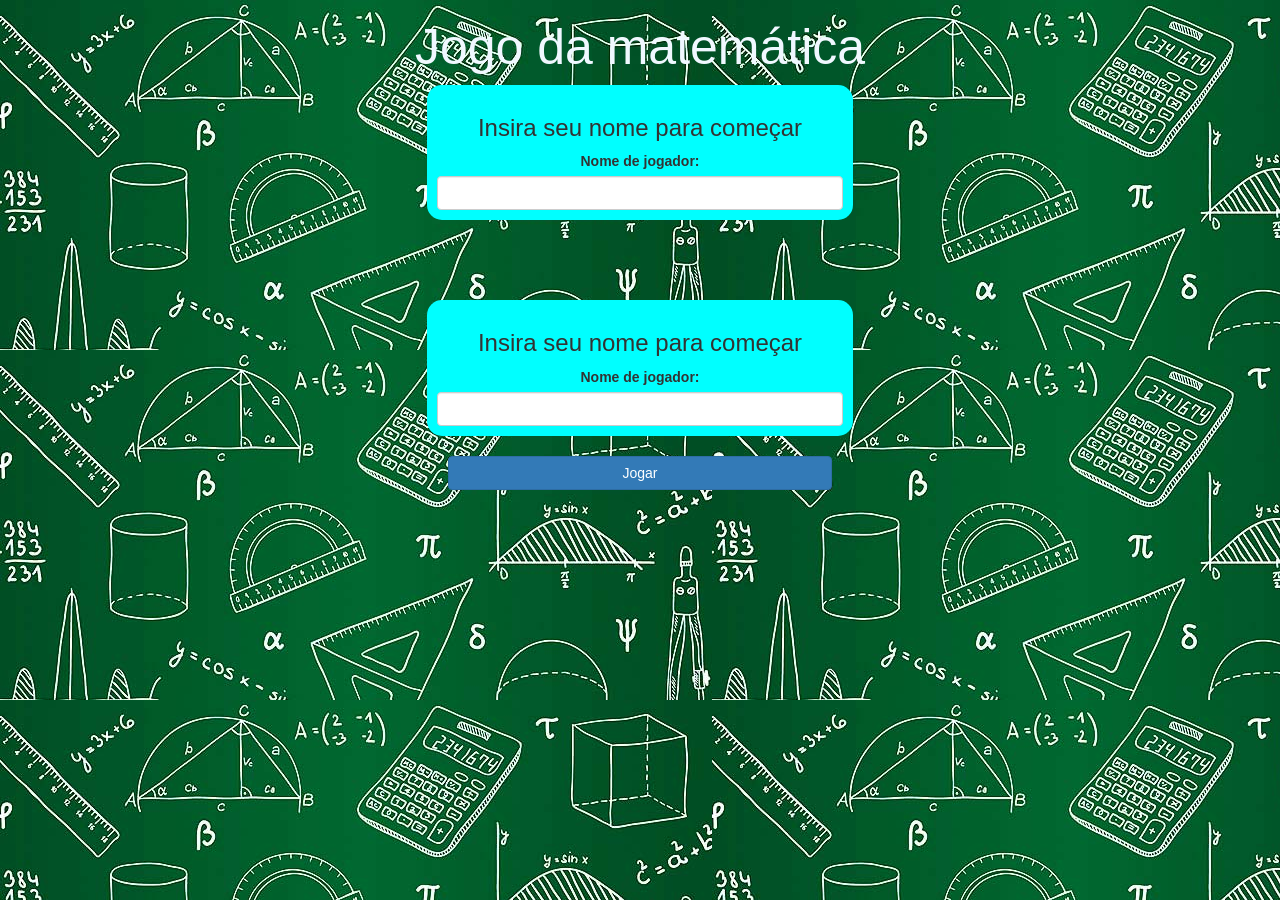
<file: index.html>
<!DOCTYPE html>
<html lang="en">
<head>
    <title>Jogo da matemática</title>
	<meta name="viewport" content="width=device-width, initial-scale=1">
	<link rel="stylesheet" href="https://maxcdn.bootstrapcdn.com/bootstrap/3.4.0/css/bootstrap.min.css">
	<script src="https://ajax.googleapis.com/ajax/libs/jquery/3.4.1/jquery.min.js"></script>
	<script src="https://maxcdn.bootstrapcdn.com/bootstrap/3.4.0/js/bootstrap.min.js"></script>
	<link rel="stylesheet" href="style.css">
	
</head>
<body id="corpo">
	<center>
		<h1>Jogo da matemática</h1>
		<div class="col-lg-4 col-sm-8 col-xs-11 login_div1">
			<h3>Insira seu nome para começar</h3>
			<label>Nome de jogador:</label>
			<input type="text" id="jogador1input" class="form-control">
		</div>
		<br>
		<br>
		<br>
		<br>
		<div class="col-lg-4 col-sm-8 col-xs-11 login_div2">
			<h3>Insira seu nome para começar</h3>
			<label>Nome de jogador:</label>
			<input class="form-control" id="jogador2input" type="text">
		</div>
		<br>

		<button style="width:30%;" class="btn btn-primary" onclick="armazenar()">Jogar</button>



		<script src="login.js"></script>
	</center>



</body>
</html>
</file>
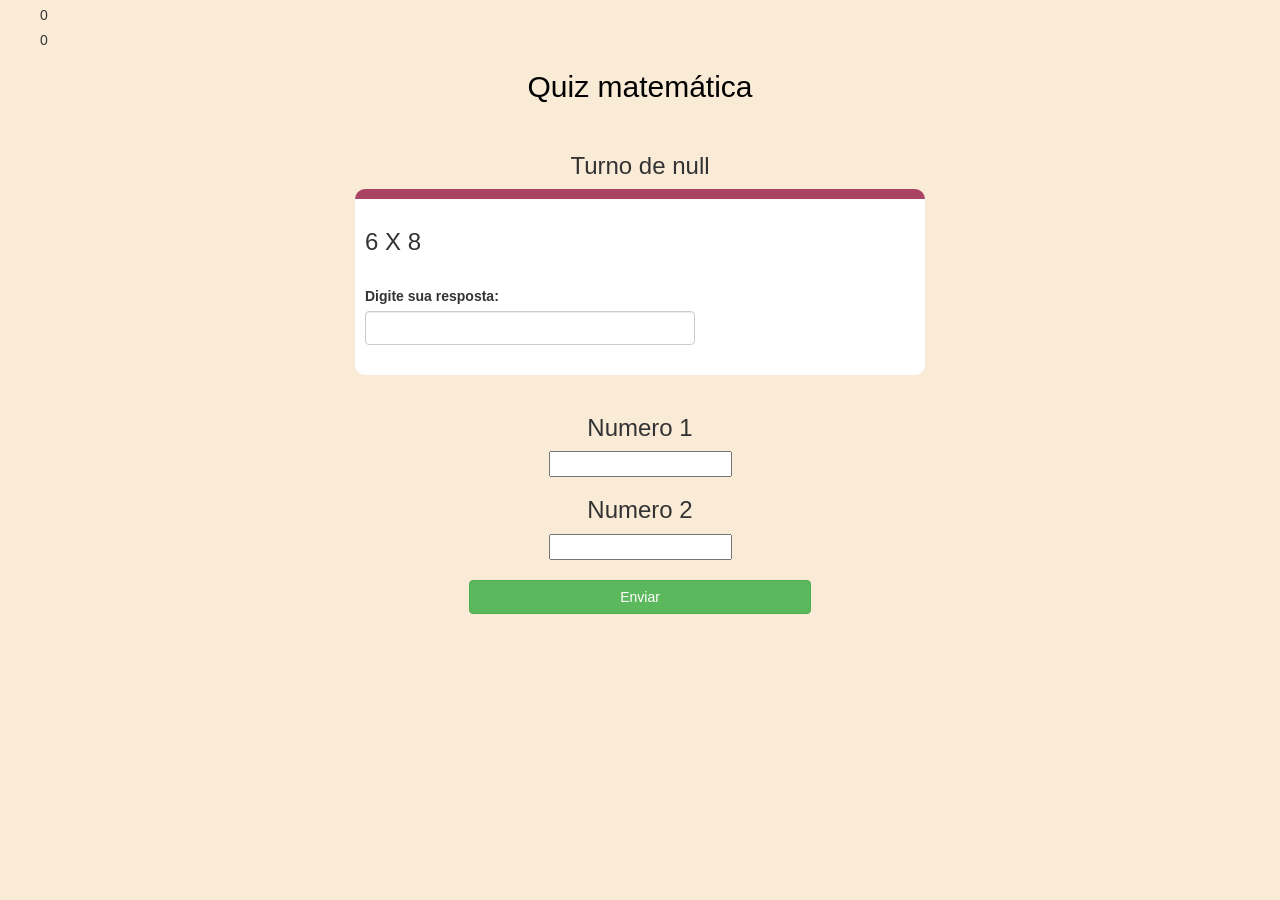
<file: jogo.html>
<!DOCTYPE html>
<html lang="en">
<head>
    <meta name="viewport" content="width=device-width, initial-scale=1.0">
    <title>Adivinhe a palavra</title>
    <script src="https://ajax.googleapis.com/ajax/libs/jquery/3.4.1/jquery.min.js"></script>
    <script src="https://maxcdn.bootstrapcdn.com/bootstrap/3.4.0/js/bootstrap.min.js"></script>
    <link rel="stylesheet" href="style.css">
    <link rel="stylesheet" href="https://maxcdn.bootstrapcdn.com/bootstrap/3.4.0/css/bootstrap.min.css">
</head>
<body class="para" onload="carregar()">
    <div id="direita">
    <h4 id="nome_jogador1" class="ola">nome</h4> <span id="pontos1">0</span>
    <br>
    <h4 id="nome_jogador2" class="ola">nome</h4> <span id="pontos2">0</span>
    </div>

    <div class="container">
        <center>
            <h2 style="color:   black;" id="titulo">Quiz matemática</h2>
            <br>
            
            <h3 id="turno"></h3>
            <div id="output" class="col-lg-6">
                <h3 id="conta">6 X 8</h3>
                <br>
                <label>Digite sua resposta:</label>
                <input type="number" id="conta" class="form-control">
                <br>
            </div>
            <br>
            <h3>Numero 1</h3>
            <input type="number" width="50px" id="numero1">
            <br>
            <h3>Numero 2</h3>
            <input type="number" width="50px" id="numero2">
            <br>
            <br>

            <button onclick="enviar()" class="btn btn-success" style="width: 30%;">Enviar</button>

        </center>
        <script src="jogo.js"></script>
    </div>

</body>
</html>
</file>
<file: style.css>
h1{
    font-size: 50px;
    color: aliceblue;
}


#corpo{
    background-image: url("Afinal\,\ para\ que\ serve\ a\ Matemática.jpg");
}

    .login_div1 , .login_div2{
        background-color: aqua;
        padding: 10px;
        float: none;
        border-radius: 15px;
    }


    #nome_jogador1 , #nome_jogador2
    {
        display: inline-block;
        margin-left: 20px;
    }
    #conta
    {
        width: 60%;
    }
    #contaDisplay
    {
        letter-spacing: 5px;
    }
    #output
    {
    background: white;
    border-radius: 10px;
    border-top: 10px solid #AA4465;
    padding: 10px;
    float: none;
    text-align: left;
    }

.para{
    background-color: antiquewhite;
    text-align: center;
}

#direita{
    margin-right: 95%;
}
</file>
